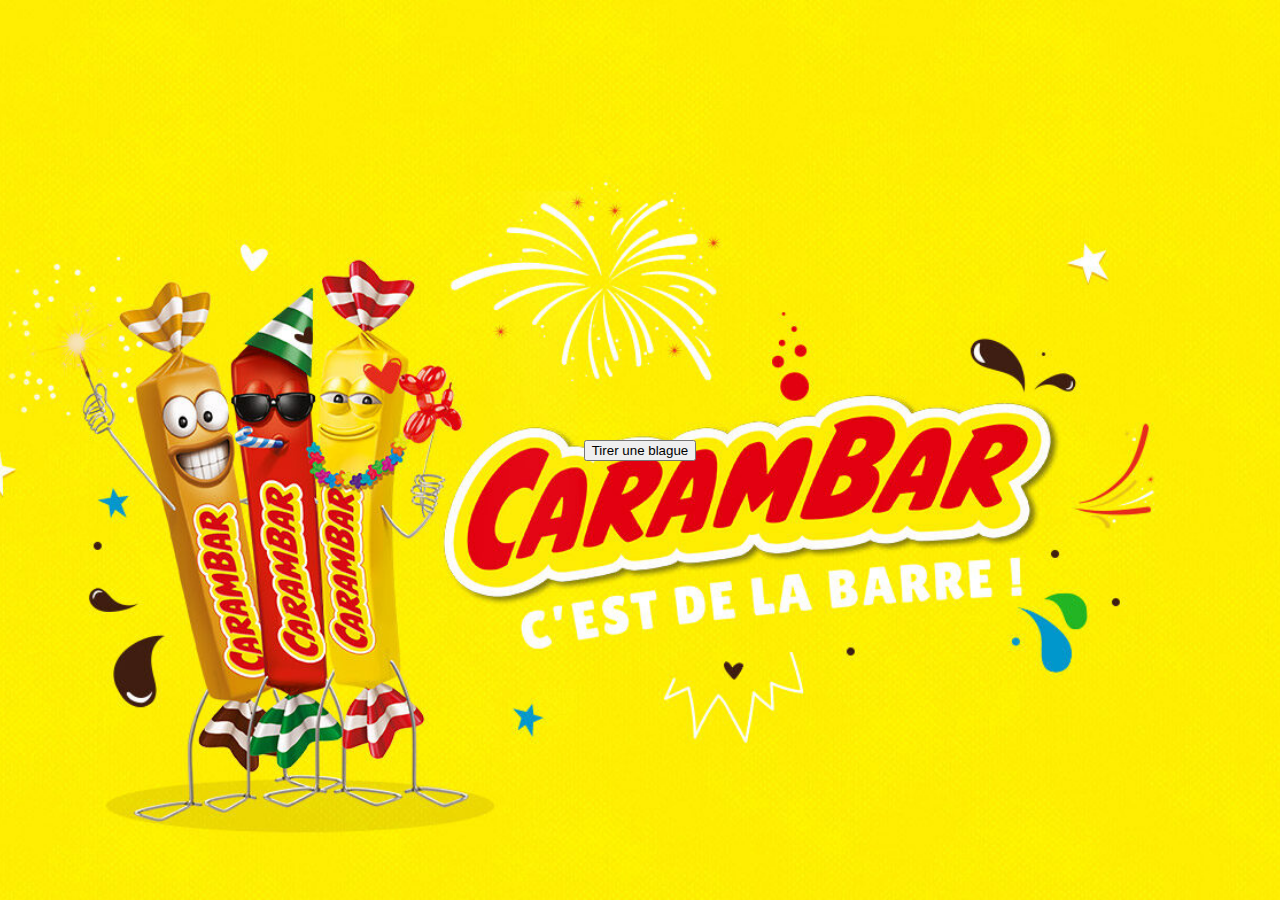
<file: index.html>
<!DOCTYPE html>
<html lang="fr">
<head>
    <meta charset="UTF-8">
    <meta name="viewport" content="width=device-width, initial-scale=1.0">
    <title>La blagues </title>
    <script src="./assets/js/app.js" defer></script>
    <link rel="stylesheet" type="text/css" href="style.css" />

</head>
<body>
   <button id="randomBtm">Tirer une blague</button> 
   <div id="result"></div>
</body>
</html>
</file>
<file: style.css>
body {
    margin: 0;
    padding: 0;
    height: 100vh;
    display: flex;
    justify-content: center;
    align-items: center;
    background-image: url('./assets/image/carambarfond.jpg');
    background-size: cover;
    background-position: center;
    font-family: Arial, sans-serif;
}

.container {
    text-align: center;
}

#carambarLogo {
    width: 150px; /* Ajustez la taille selon vos besoins */
    border: none; /* Supprime la bordure */
    background-color: yellow; /* Fond transparent */
    cursor: pointer;
}

.joke {
    margin-top: 20px;
    font-size: 1.5em;
    color: yellow   ;
    text-shadow: 2px 2px 4px rgba(0, 0, 0, 0.7);
}
</file>
